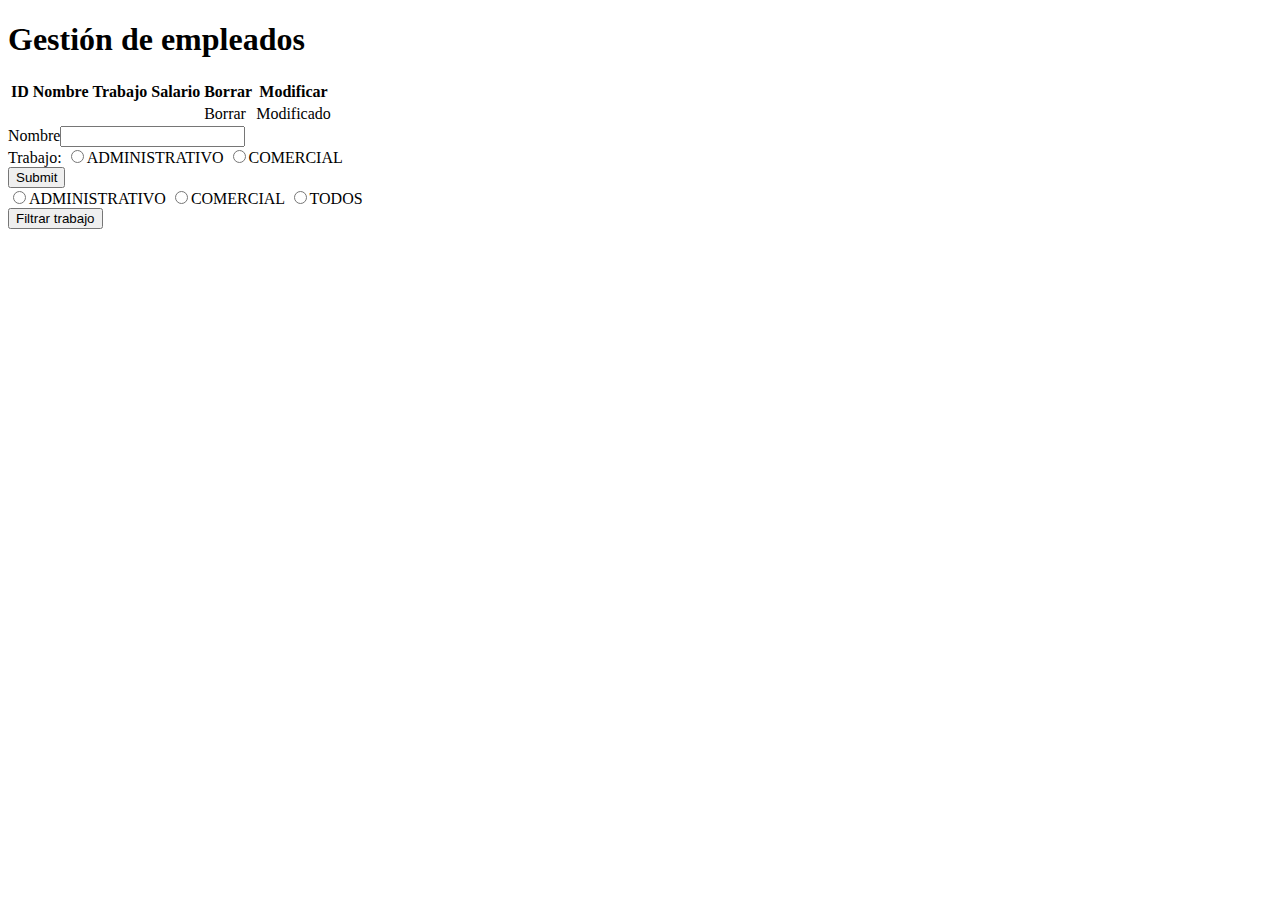
<file: Modul 13/appEmpleados/src/main/resources/templates/index.html>
<!DOCTYPE html>
<html xmnls:th="http://www.thymeleaf.org">
<head>
<meta charset="UTF-8">
<title>Insert title here</title>
</head>
<body>
	<h1>Gestión de empleados</h1>
	
	<table>
		<thead>
			<tr><th>ID<th>Nombre<th>Trabajo<th>Salario<th>Borrar<th>Modificar</tr>
		</thead>
		<tbody>
			<tr th:each="empleado : ${empleados}">
				<td th:text="${empleado.id}"></td>
				<td th:text="${empleado.name}"></td>
				<td th:text="${empleado.work}"></td>
				<td th:text="${empleado.salary}"></td>
				<td><a th:href="@{/borrado/}+${empleado.id}">Borrar</a></td>
				<td><a th:href="@{/modificar/}+${empleado.id}">Modificado</a></td>
			</tr>
		</tbody>
	</table>
	
	<form th:action="${action}" method="post">
		<span style="display:none;">ID: <input name=intId type="text" th:value="${intId}" ></span>
		Nombre<input name=name type="text" th:value="${empleado?.name}"><br>
		Trabajo: <input type="radio" name=work value="ADMINISTRATIVO">ADMINISTRATIVO <input type="radio" name=work value="COMERCIAL">COMERCIAL<br>
		<input type="submit" th:value="${boton}">
	</form>
	<form action="/filtro" method="post">
		<input type="radio" name=work value="ADMINISTRATIVO">ADMINISTRATIVO <input type="radio" name=work value="COMERCIAL">COMERCIAL
		<input type="radio" name=work value="TODOS">TODOS<br>
		<input type="submit" value="Filtrar trabajo">
	</form>
</body>
</html>
</file>
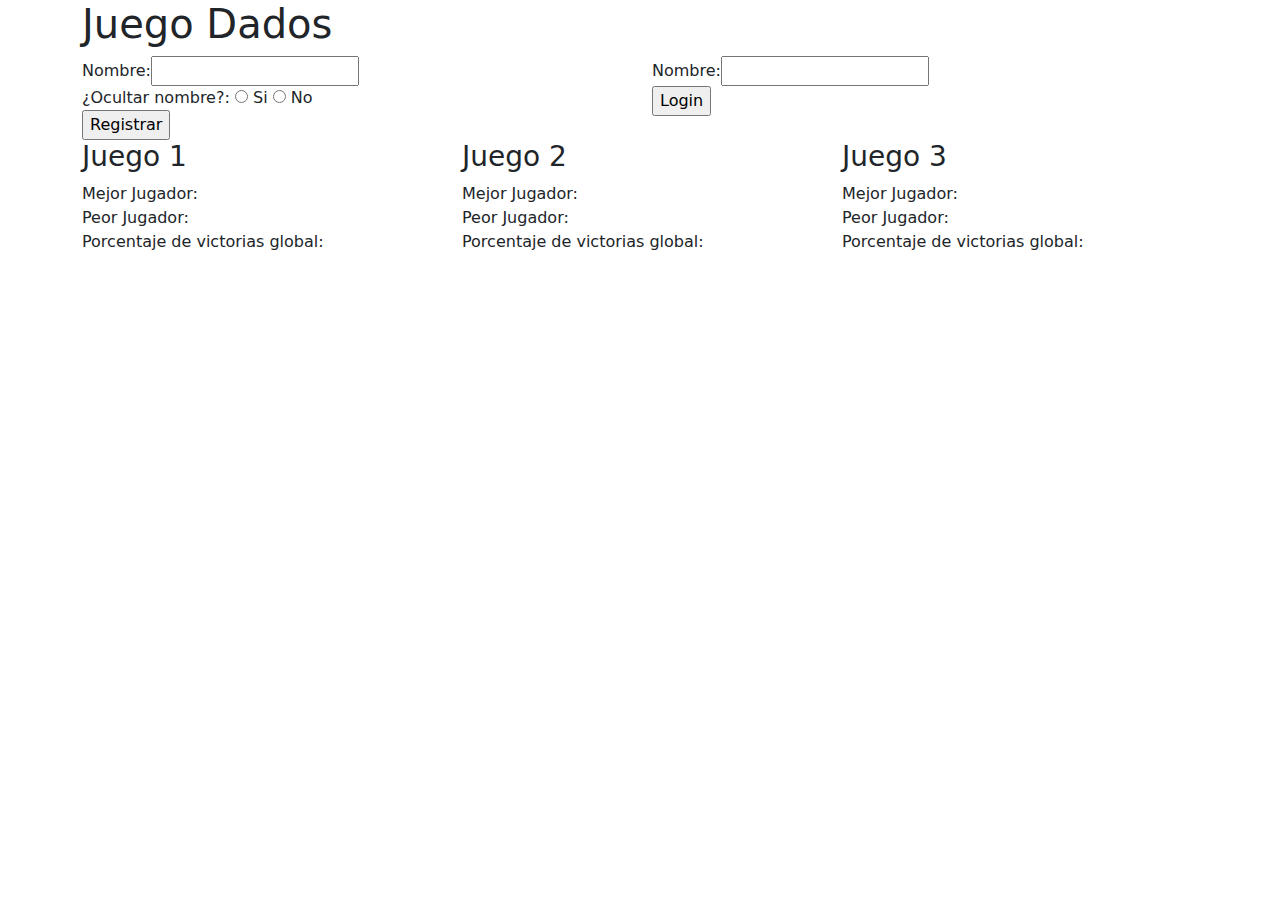
<file: Modul 16/Modul16Nivell3/src/main/resources/static/index.html>
<!DOCTYPE html>
<html lang="en">
<head>
    <meta charset="UTF-8">
    <meta http-equiv="X-UA-Compatible" content="IE=edge">
    <meta name="viewport" content="width=device-width, initial-scale=1.0">
    <title>Juego Dados</title>
    <link rel="stylesheet" href="bootstrap.css">
    <link rel="stylesheet" href="style.css">
</head>
<body>
    <div class="container">
        <div class="row">
            <div class="col">
                <h1>Juego Dados</h1>
            </div>
        </div>
        <div class="row">
            <div class="col-6">
                <form method="POST" id="formRegistroUsuario">
                    Nombre:<input type="text" name="name"><br>
                    ¿Ocultar nombre?: <input type="radio" id="true" name="anonim" value="true">
                    <label for="true">Si</label>
                    <input type="radio" id="false" name="anonim" value="false">
                    <label for="false">No</label><br>
                    <input type="submit" value="Registrar">
                </form>
            </div>
            <div class="col-6">
                <form method="GET" id="formLogin">
                    Nombre:<input type="text" name="name" id="userName"><br>
                    
                    <input type="submit" value="Login">
                </form>
            </div>
        </div>
        <div class="row"> 
            <div class="col-4">   
            
                <div>
                    <h3>Juego 1</h3>
                    Mejor Jugador: 
                    <span id="winner1"></span><br> 
                    Peor Jugador: 
                    <span id="losser1"></span><br>
                    Porcentaje de victorias global: 
                    <span id="globalRanking1"></span><br>
                </div>
            </div> 
            <div class="col-4">
                <div>
                    <h3>Juego 2</h3>
                    Mejor Jugador:  
                    <span id="winner2"></span><br>
                    Peor Jugador: 
                    <span id="losser2"></span><br> 
                    Porcentaje de victorias global: 
                    <span id="globalRanking2"></span><br>
                </div>
            </div> 
            <div class="col-4">      
                <div>
                    <h3>Juego 3</h3>
                    Mejor Jugador: 
                    <span id="winner3"></span> <br>
                    Peor Jugador:  
                    <span id="losser3"></span><br>
                    Porcentaje de victorias global: 
                    <span id="globalRanking3"></span><br>
                </div>
            </div>
        </div>
    </div>
    <script src="jquery-3.6.0.min.js"></script>
    <script src="scriptMain.js"></script>
</body>
</html>
</file>
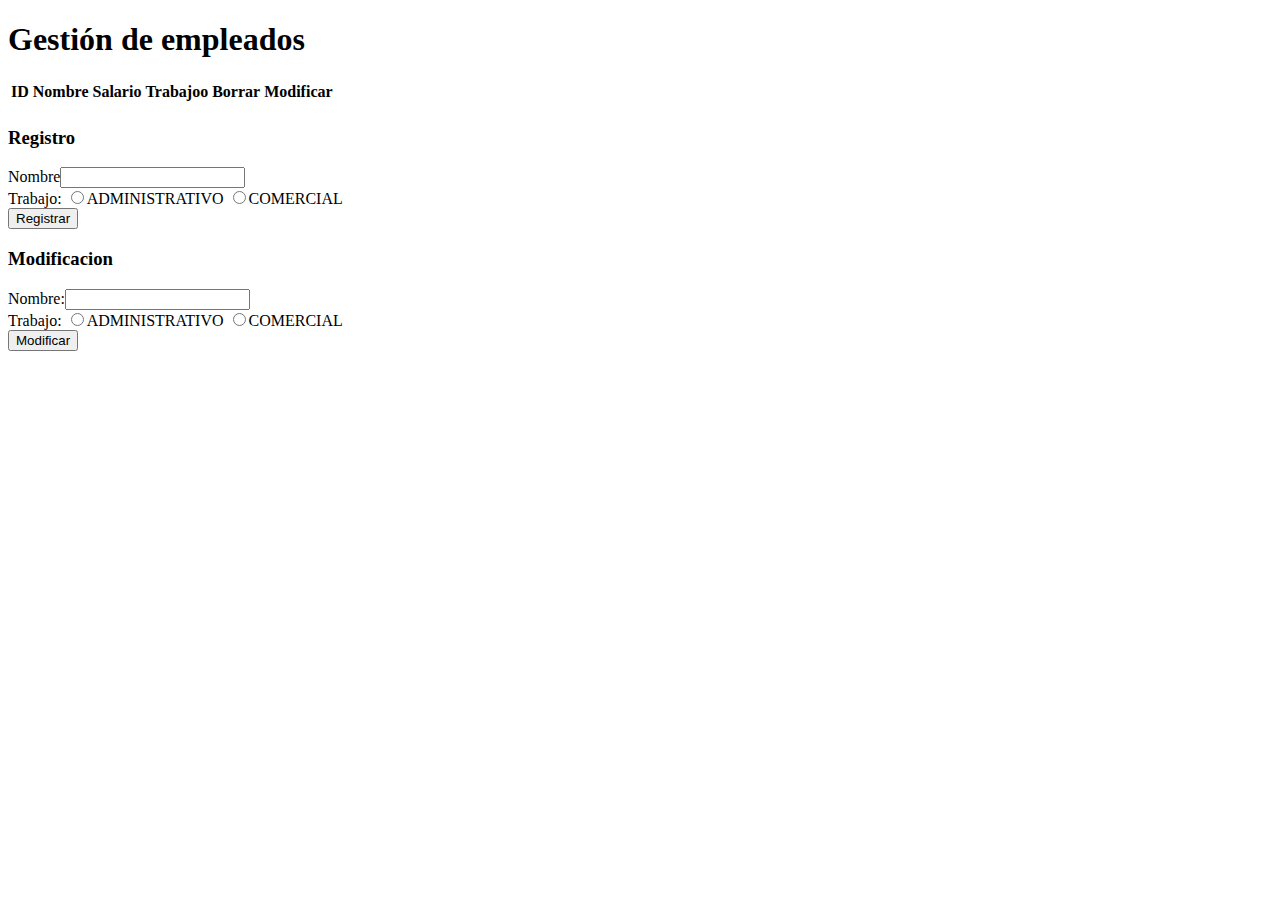
<file: Modul 13/Modul13Nivell2/appEmpleados-lvl2-3/src/main/resources/static/index.html>
<!DOCTYPE html>
<html lang="en">
<head>
    <meta charset="UTF-8">
    <meta http-equiv="X-UA-Compatible" content="IE=edge">
    <meta name="viewport" content="width=device-width, initial-scale=1.0">
    <style rel="stylesheet" href="style.css"></style>
    <title>Document</title>
</head>
<body>
    <h1>Gestión de empleados</h1>
	
	<table>
		<thead>
			<tr><th>ID<th>Nombre<th>Salario<th>Trabajoo<th>Borrar<th>Modificar</tr>
		</thead>
		<tbody id="cuerpoTabla">
			<tr>
				<td id="empleadoId"></td>
				<td id="empleadoNombre"></td>
				<td id="empladoTrabajo"></td>
				<td id="empleadoSalario"></td>
				
			</tr>
		</tbody>
	</table>
	<h3>Registro</h3>
	<form id="formularioRegistro" method="POST">
		
		Nombre<input name=name type="text" ><br>
		Trabajo: <input type="radio" name=work value="ADMINISTRATIVO">ADMINISTRATIVO <input type="radio" name=work value="COMERCIAL">COMERCIAL<br>
		
		<input type="submit" name="registrar" value="Registrar" id="registrarUsuario">
	</form>
	<h3>Modificacion</h3>
	<form id="formularioModificacion" method="POST">
		<span style="display: none;">ID:<input name=id type="text" id="idModificar"  ><br></span>
		Nombre:<input name=name type="text" id="nombreModificar" ><br>
		Trabajo: <input type="radio" name=work value="ADMINISTRATIVO" id="administrativoModificar">ADMINISTRATIVO <input type="radio" name=work value="COMERCIAL" id="comercialModificar">COMERCIAL<br>
		
		<input type="submit" name="registrar" value="Modificar" id="modificarUsuario" >
	</form>
	

    <script src="jquery-3.6.0.min.js"></script>   
    <script src="script.js"></script> 
</body>
</html>
</file>
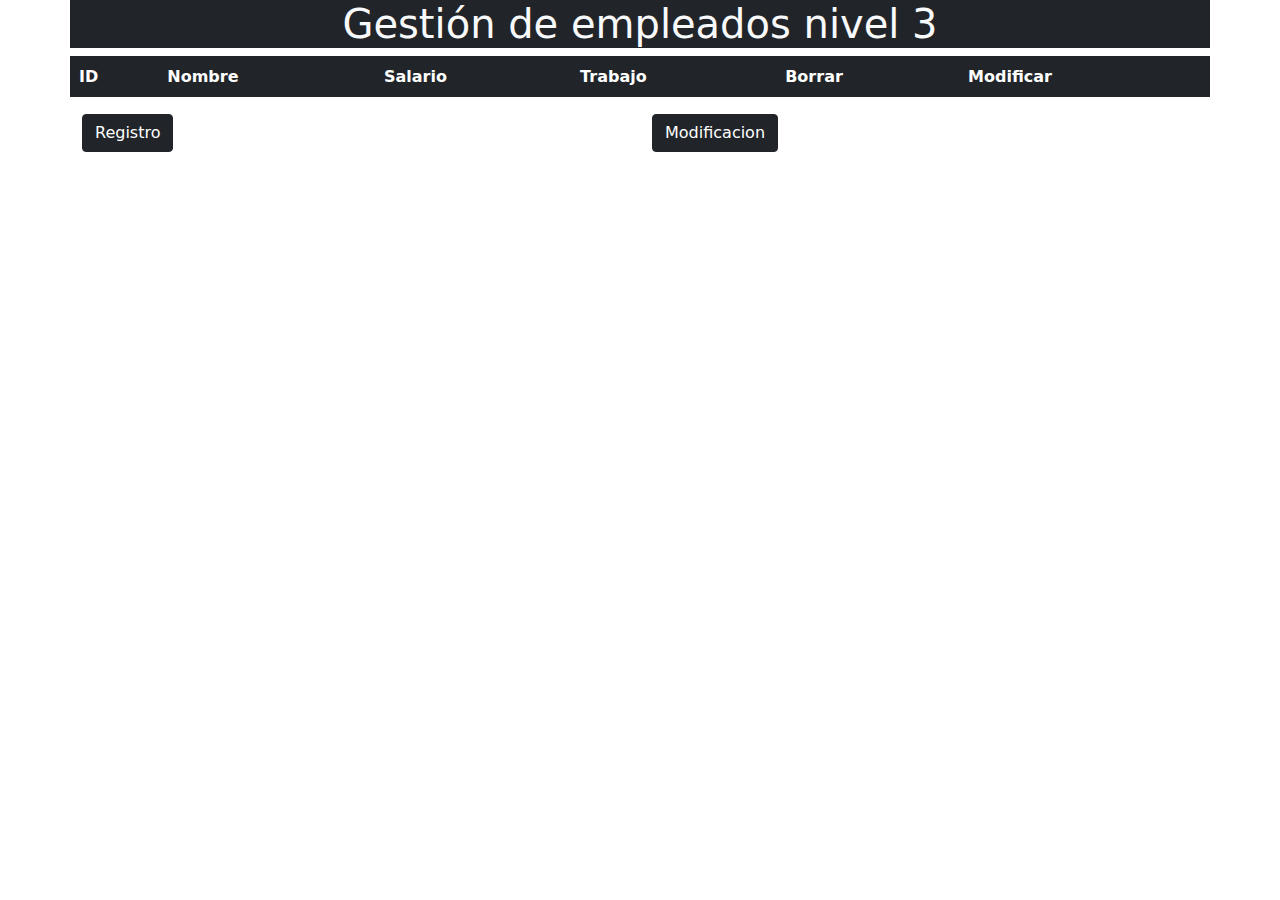
<file: Modul 13/Modul13Nivell3/appEmpleados-nivell3/src/main/resources/static/index.html>
<!DOCTYPE html>
<html lang="en">
<head>
    <meta charset="UTF-8">
    <meta http-equiv="X-UA-Compatible" content="IE=edge">
    <meta name="viewport" content="width=device-width, initial-scale=1.0">
    <style rel="stylesheet" href="style.css"></style>
    <title>Document</title>
	<link rel="stylesheet" href="bootstrap.css">
</head>
<body>
	<main class="container">
		<div class="row">
			<h1 class="d-flex justify-content-center text-light bg-dark">Gestión de empleados nivel 3</h1>
		</div>
		<div class="row d-flex justify-content-center">
			<table class="table table-dark border border-dark">
				<thead >
					<tr><th>ID<th>Nombre<th>Salario<th>Trabajo<th>Borrar<th>Modificar</tr>
				</thead>
				<tbody id="cuerpoTabla">
					
				</tbody>
			</table>
		</div>	
		<div class="row">
			<div class="col-6">
				<button class="btn btn-dark" type="button" data-bs-toggle="collapse" data-bs-target="#collapseRegistro" aria-expanded="false" aria-controls="collapseRegistro">Registro</button>
				<div class="collapse" id="collapseRegistro">
					<div class="card card-body">
						<form id="formularioRegistro" method="POST">
							
							Nombre<input name=name type="text" ><br>
							Trabajo: <input type="radio" name=work value="ADMINISTRATIVO">ADMINISTRATIVO <input type="radio" name=work value="COMERCIAL">COMERCIAL<br>
							
							<input type="submit" name="registrar" value="Registrar" id="registrarUsuario">
						</form>
					</div>
				</div>
			</div>
			<div class="col-6">
				<button id="botonModificar" class="btn btn-dark" type="button" data-bs-toggle="collapse" data-bs-target="#collapseModificacion" aria-expanded="false" aria-controls="collapseModificacion">Modificacion</button>
				<div class="collapse" id="collapseModificacion">
					<div class="card card-body">
						<form id="formularioModificacion" method="POST">
							<span style="display: none;">ID:<input name=id type="text" id="idModificar"  ><br></span>
							Nombre:<input name=name type="text" id="nombreModificar" ><br>
							Trabajo: <input type="radio" name=work value="ADMINISTRATIVO" id="administrativoModificar">ADMINISTRATIVO <input type="radio" name=work value="COMERCIAL" id="comercialModificar">COMERCIAL<br>
							
							<input type="submit" name="registrar" value="Modificar" id="modificarUsuario" >
						
						</form>
					</div>
				</div>
			</div>
		</div>
	</main>

    <script src="jquery-3.6.0.min.js"></script>
	<script src="bootstrap.js"></script>    
    <script src="script.js"></script> 
</body>
</html>
</file>
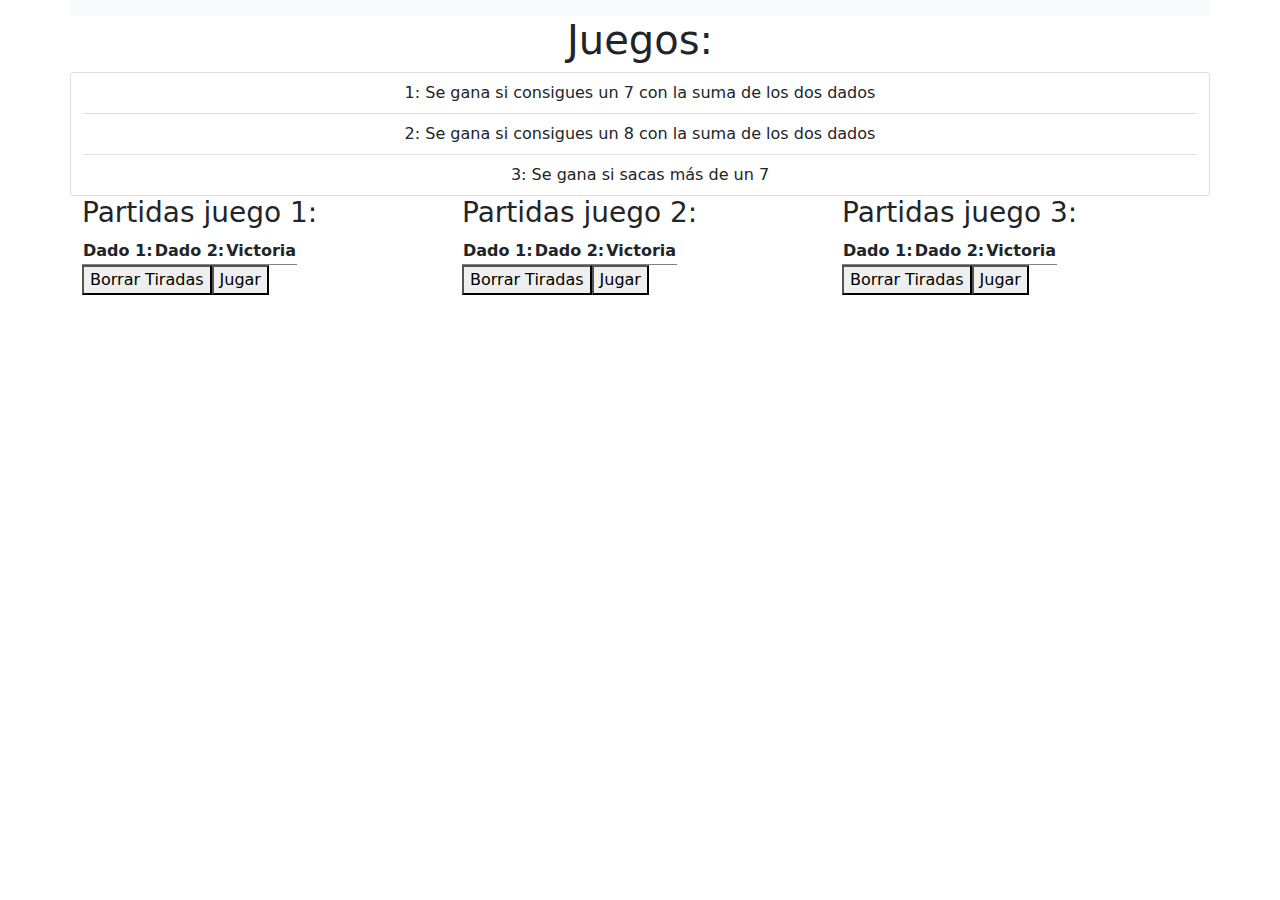
<file: Modul 16/Modul16Nivell3/src/main/resources/static/player.html>
<!DOCTYPE html>
<html lang="en">
<head>
    <meta charset="UTF-8">
    <meta http-equiv="X-UA-Compatible" content="IE=edge">
    <meta name="viewport" content="width=device-width, initial-scale=1.0">
    <title>Juego Dados</title>
    <link rel="stylesheet" href="bootstrap.css">
    <link rel="stylesheet" href="style.css">
</head>
<body>
    <div class="container">    
        <div class="row">
                <div class="navbar navbar-light bg-light">
                    <div style="display: none;" id="playerId"></div>
                    <div id="playerName"></div>
                </div>
        </div>
        <div class="row">
            <h1 class="text-center">Juegos:</h1>
                <div class="card"> 
                    <ul class="list-group list-group-flush text-center">
                        <li class="list-group-item text-center">1: Se gana si consigues un 7 con la suma de los dos dados</li>
                        <li class="list-group-item text-center">2: Se gana si consigues un 8 con la suma de los dos dados</li>
                        <li class="list-group-item text-center">3: Se gana si sacas más de un 7</li>
                    </ul>
                </div>
        </div>    
       
        
        <div class="row">
            <div class="col-4">
            
                <div class="table tablaDados">
                    <h3> Partidas juego 1: </h3>
                        <table>
                            <thead><th>Dado 1:<th>Dado 2:<th>Victoria</thead>
                            <tbody id="tiradasJuego1">

                            </tbody>
                        </table>
                        <button onclick="borrarTiradas1()">Borrar Tiradas</button><Button onclick="juego1()">Jugar</Button>
                </div>
            </div>
            <div class="col-4">
                <div class="table tablaDados">
                        <h3> Partidas juego 2: </h3>
                        <table>
                            <thead><th>Dado 1:<th>Dado 2:<th>Victoria</thead>
                            <tbody id="tiradasJuego2">
                
                            </tbody>
                        </table>
                        <button onclick="borrarTiradas2()">Borrar Tiradas</button><Button onclick="juego2()">Jugar</Button>
                </div>
            </div>
            <div class="col-4">   
                <div class="table tablaDados">
                        <h3> Partidas juego 3: </h3>
                        <table>
                            <thead><th>Dado 1:<th>Dado 2: <th>Victoria</thead>
                            <tbody id="tiradasJuego3">
                
                            </tbody>
                        </table>
                        <button onclick="borrarTiradas3()">Borrar Tiradas</button><Button onclick="juego3()">Jugar</Button>
                </div>
            </div> 
        </div>
    </div>    
    <script src="jquery-3.6.0.min.js"></script>
    <script src="scriptPlayer.js"></script>
</body>
</html>
</file>
<file: Modul 16/Modul16Nivell3/src/main/resources/static/style.css>
.tablaDados{
    display: inline-table;

}
</file>
